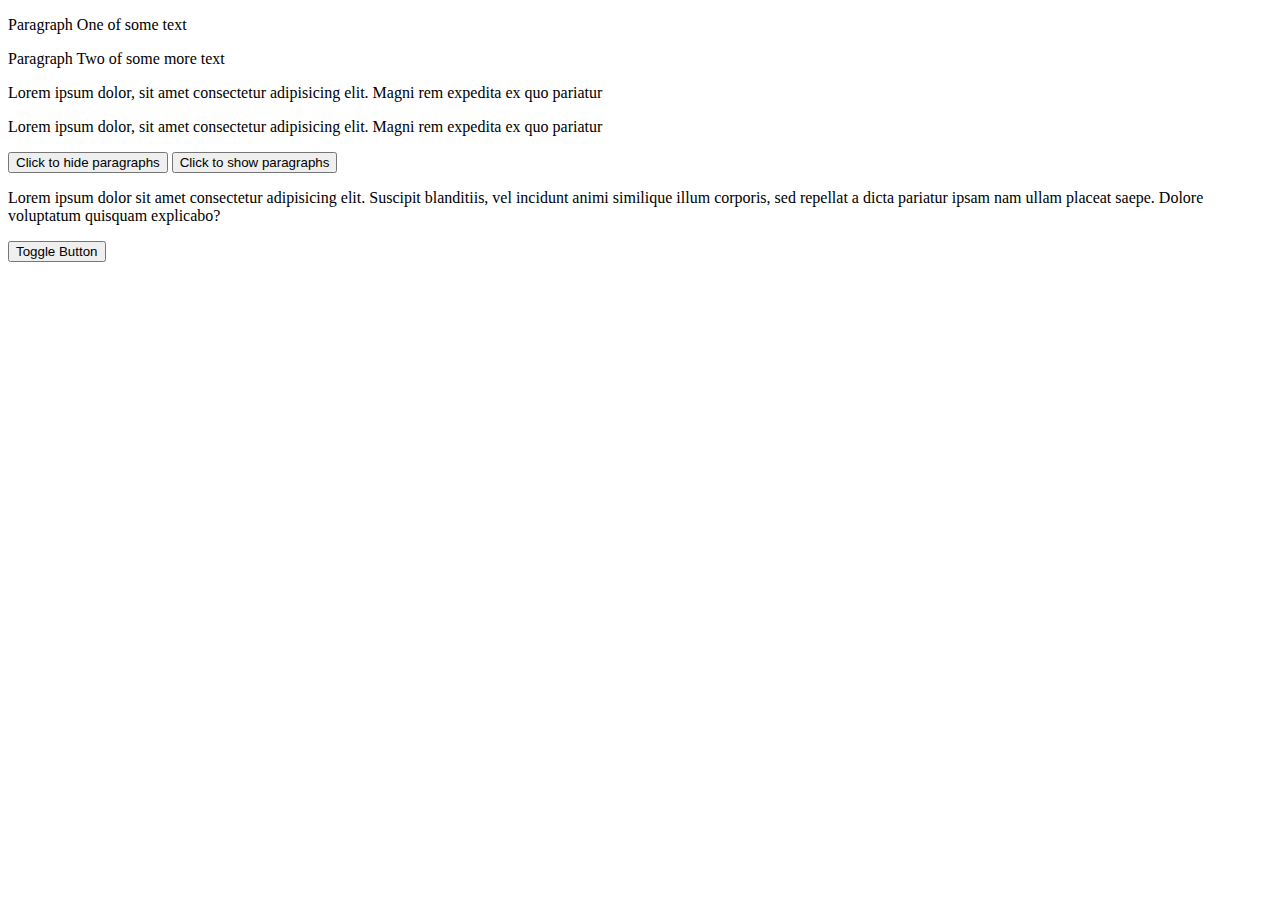
<file: jquery example/index.html>
<!DOCTYPE html>
<html lang="en">
<head>
    <meta charset="UTF-8">
    <meta http-equiv="X-UA-Compatible" content="IE=edge">
    <meta name="viewport" content="width=device-width, initial-scale=1.0">
    <script src="https://ajax.googleapis.com/ajax/libs/jquery/3.6.3/jquery.min.js"></script>
    <title>Jquery Example</title>
    <script>
        $(document).ready(function(){
            // $(selector).action()
            $(".bt1").click(function(){
                $(".second").hide();
            })
            $(".bt2").click(function(){
                $("p").show();
                $(".second").show();
            })
            $("#p1").mouseleave(function(){
                alert("Mouse has left p1!");
            })
            $("p").on({
                mouseenter: function(){
                    $(this).css("background-color", "lightgray");
                },
                mouseleave: function(){
                    $(this).css("background-color", "lightblue");
                },
                click: function(){
                    $(this).css("background-color", "yellow");
                }
            })

            $("#toggleBut").click(function(){
                $("#togglePara").toggle(1000);
            })
        })
        // Mouse Events     Keyboard Events     form Events     Document/Window Events
        //  click             Keypress            submit                load
        // dblclick           keydown             change               resize
        //  mouseenter        keyup               focus                scroll
        //  mouseleave                            blur                 unload
    </script>
</head>
<body>
    <p id="p1">Paragraph One of some text</p>
    <p class="second">Paragraph Two of some more text</p>
    <p>Lorem ipsum dolor, sit amet consectetur adipisicing elit. Magni rem expedita ex quo pariatur</p>
    <p>Lorem ipsum dolor, sit amet consectetur adipisicing elit. Magni rem expedita ex quo pariatur</p>
    <button class="bt1">Click to hide paragraphs</button>
    <button class="bt2">Click to show paragraphs</button>

    <p id="togglePara">Lorem ipsum dolor sit amet consectetur adipisicing elit. Suscipit blanditiis, vel incidunt animi similique illum corporis, sed repellat a dicta pariatur ipsam nam ullam placeat saepe. Dolore voluptatum quisquam explicabo?</p>
    <button id="toggleBut">Toggle Button</button>
</body>
</html>
</file>
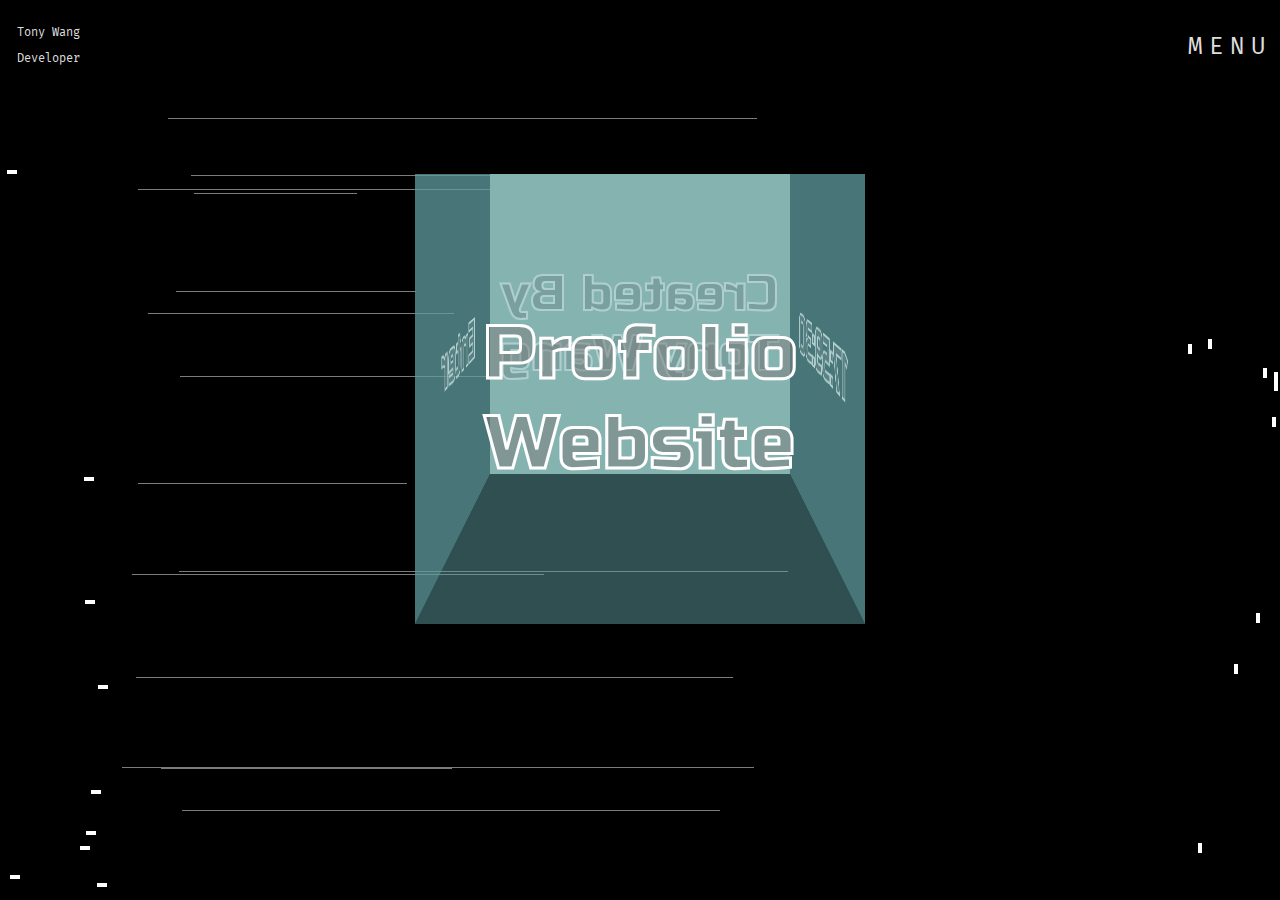
<file: Project1 - 副本/index.html>
<!DOCTYPE html>
<html lang="en">
<head>
    <meta charset="UTF-8">
    <meta http-equiv="X-UA-Compatible" content="IE=edge">
    <meta name="viewport" content="width=device-width, initial-scale=1.0">
    <link rel="stylesheet" type="text/css" href="./styles.css">
    <title>Index</title>
</head>
<body>
    <div class="mainclass">
        <div class="name">
            <div title="glitchname">
                <p>Tony Wang</p>
                <p>Developer</p> 
            </div>
        </div>
        <div class="blockmenu">
            <p>MENU</p>
            <div class="menu">
                <a href="index.html">Home</a>
                <a href="introduction.html">Intro</a>
                <a href="about.html">About</a>
                <a href="contact.html">Contact</a>
              </div>    
        </div>
    </div>
    <div class="canvas">
        <div class="cube">
            <div class="face">
                <div title="Title">
                    <div class="text">Profolio Website</div>
                </div>
            </div>
            <div class="face">
                <div title="Time">
                    <div class="text">
                        <div class="time"></div>
                    </div>
                </div>
            </div>
            <div class="face">
                <div class="text">Created By Tony Wang</div>
            </div>
            <div class="face">
                <div class="text"><a href="introduction.html">Enter</a></div>
            </div>
        </div>
    </div>
        <div class="flash-rectangle-left"></div>
        <div class="flash-rectangle-left"></div>
        <div class="flash-rectangle-left"></div>
        <div class="flash-rectangle-left"></div>
        <div class="flash-rectangle-left"></div>
        <div class="flash-rectangle-left"></div>
        <div class="flash-rectangle-left"></div>
        <div class="flash-rectangle-left"></div>
        <div class="flash-rectangle-left"></div>
        <div class="flash-rectangle-right"></div>
        <div class="flash-rectangle-right"></div>
        <div class="flash-rectangle-right"></div>
        <div class="flash-rectangle-right"></div>
        <div class="flash-rectangle-right"></div>
        <div class="flash-rectangle-right"></div>
        <div class="flash-rectangle-right"></div>
        <div class="flash-rectangle-right"></div>
        <div class="flash-rectangle-right"></div>
        <div class="flash-rectangle-horizontal"></div>
        <div class="flash-rectangle-horizontal"></div>
        <div class="flash-rectangle-horizontal"></div>
        <div class="flash-rectangle-horizontal"></div>
        <div class="flash-rectangle-horizontal"></div>
        <div class="flash-rectangle-horizontal"></div>
        <div class="flash-rectangle-horizontal"></div>
        <div class="flash-rectangle-horizontal"></div>
        <div class="flash-rectangle-horizontal"></div>
        <div class="flash-rectangle-horizontal"></div>
        <div class="flash-rectangle-horizontal"></div>
        <div class="flash-rectangle-horizontal"></div>
        <div class="flash-rectangle-horizontal"></div>
        <div class="flash-rectangle-horizontal"></div>
        <div class="flash-rectangle-horizontal"></div>
    
        <script src="./script.js"></script>
        
</body>
</html>
</file>
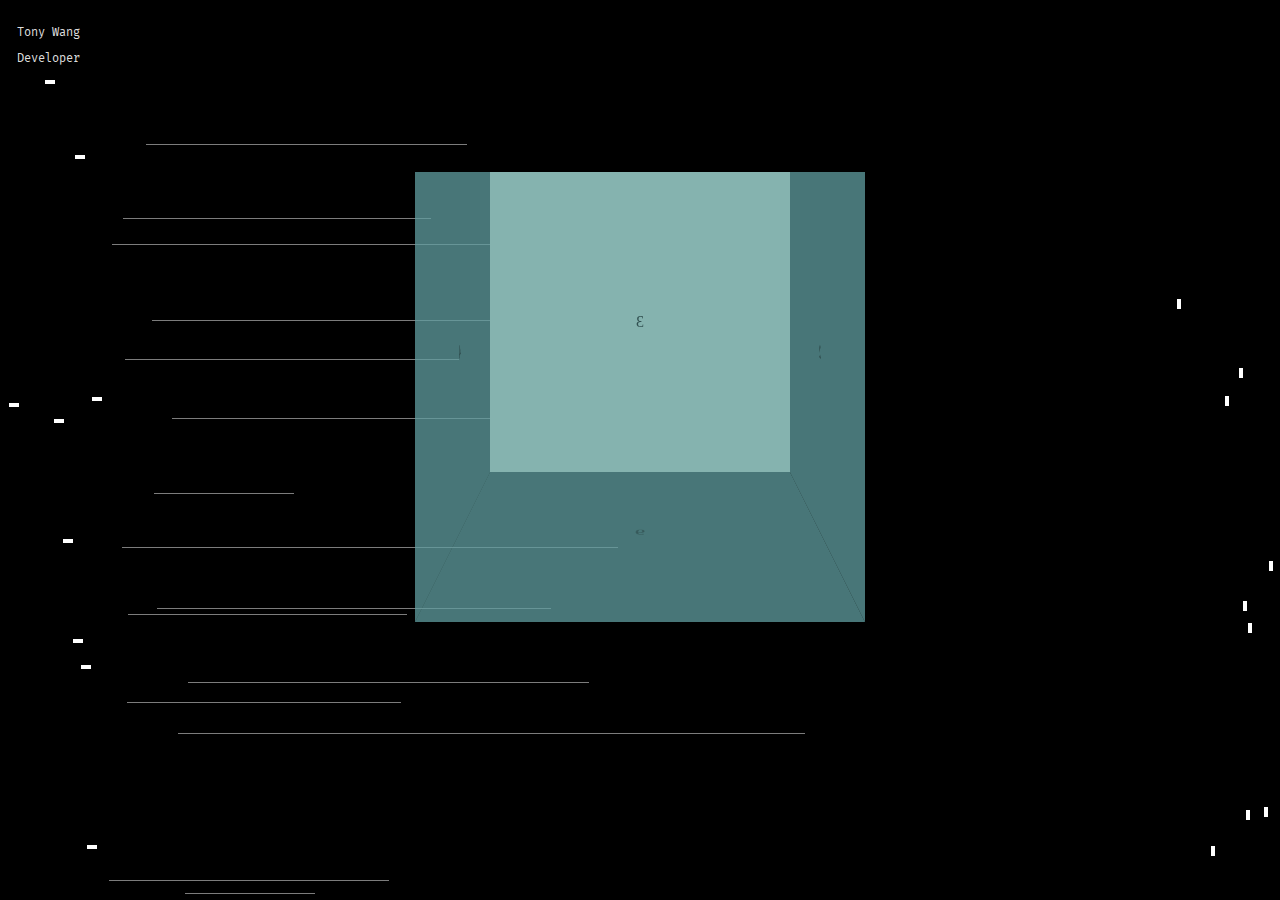
<file: Project1/index.html>
<!DOCTYPE html>
<html lang="en">
<head>
    <meta charset="UTF-8">
    <meta http-equiv="X-UA-Compatible" content="IE=edge">
    <meta name="viewport" content="width=device-width, initial-scale=1.0">
    <link rel="stylesheet" type="text/css" href="./styles.css">
    <title>Document</title>
</head>
<body>
    <div class="mainclass">
        <div title="glitchname">
            <div class="name">
                <p>Tony Wang</p>
                <p>Developer</p>
            </div>
        </div>
        <div class="blockmenu">
            <p class="menu">MENU</p>    
        </div>
    </div>
    <div class="canvas">
        <div class="cube">
            <div class="face">
            </div>
            <div class="face">2</div>
            <div class="face">3</div>
            <div class="face">4</div>
            <div class="face">5</div>
            <div class="face">6</div>
        </div>
    </div>
        <div class="flash-rectangle-left"></div>
        <div class="flash-rectangle-left"></div>
        <div class="flash-rectangle-left"></div>
        <div class="flash-rectangle-left"></div>
        <div class="flash-rectangle-left"></div>
        <div class="flash-rectangle-left"></div>
        <div class="flash-rectangle-left"></div>
        <div class="flash-rectangle-left"></div>
        <div class="flash-rectangle-left"></div>
        <div class="flash-rectangle-right"></div>
        <div class="flash-rectangle-right"></div>
        <div class="flash-rectangle-right"></div>
        <div class="flash-rectangle-right"></div>
        <div class="flash-rectangle-right"></div>
        <div class="flash-rectangle-right"></div>
        <div class="flash-rectangle-right"></div>
        <div class="flash-rectangle-right"></div>
        <div class="flash-rectangle-right"></div>
        <div class="flash-rectangle-horizontal"></div>
        <div class="flash-rectangle-horizontal"></div>
        <div class="flash-rectangle-horizontal"></div>
        <div class="flash-rectangle-horizontal"></div>
        <div class="flash-rectangle-horizontal"></div>
        <div class="flash-rectangle-horizontal"></div>
        <div class="flash-rectangle-horizontal"></div>
        <div class="flash-rectangle-horizontal"></div>
        <div class="flash-rectangle-horizontal"></div>
        <div class="flash-rectangle-horizontal"></div>
        <div class="flash-rectangle-horizontal"></div>
        <div class="flash-rectangle-horizontal"></div>
        <div class="flash-rectangle-horizontal"></div>
        <div class="flash-rectangle-horizontal"></div>
        <div class="flash-rectangle-horizontal"></div>
    
        <script src="./script.js"></script>
        
</body>
</html>
</file>
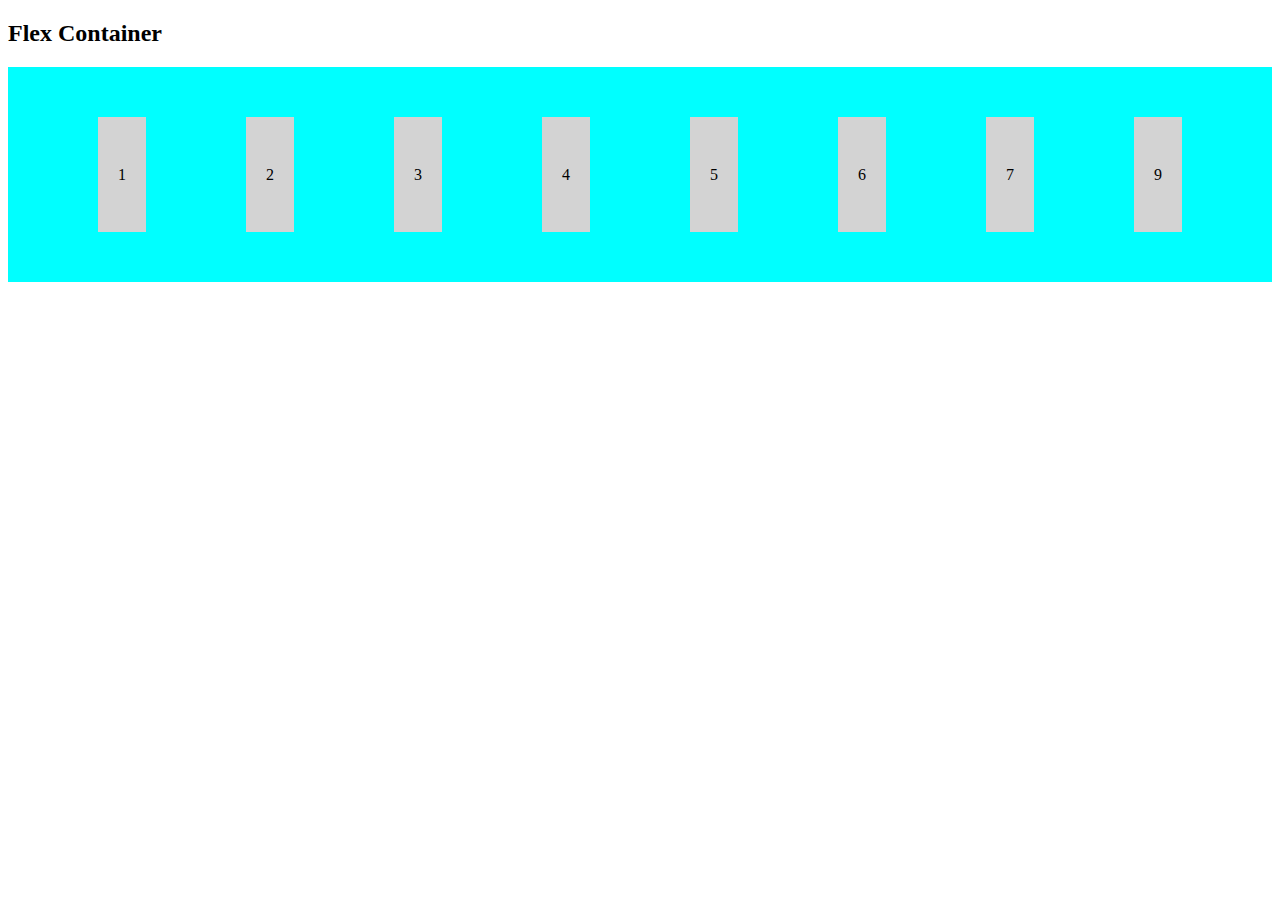
<file: flex.html>
<!DOCTYPE html>
<html lang="en">
<head>
    <meta charset="UTF-8">
    <meta http-equiv="X-UA-Compatible" content="IE=edge">
    <meta name="viewport" content="width=device-width, initial-scale=1.0">
    <link rel="stylesheet" type="text/css" href="./css/flex.css"/>
    <title>Flex Box Example</title>
</head>
<body>
    <h2>Flex Container</h2>

    <div class="flex-container">
        <div>1</div>
        <div>2</div>
        <div>3</div>
        <div>4</div>
        <div>5</div>
        <div>6</div>
        <div>7</div>
        <div>9</div>
    </div>
</body>
</html>
</file>
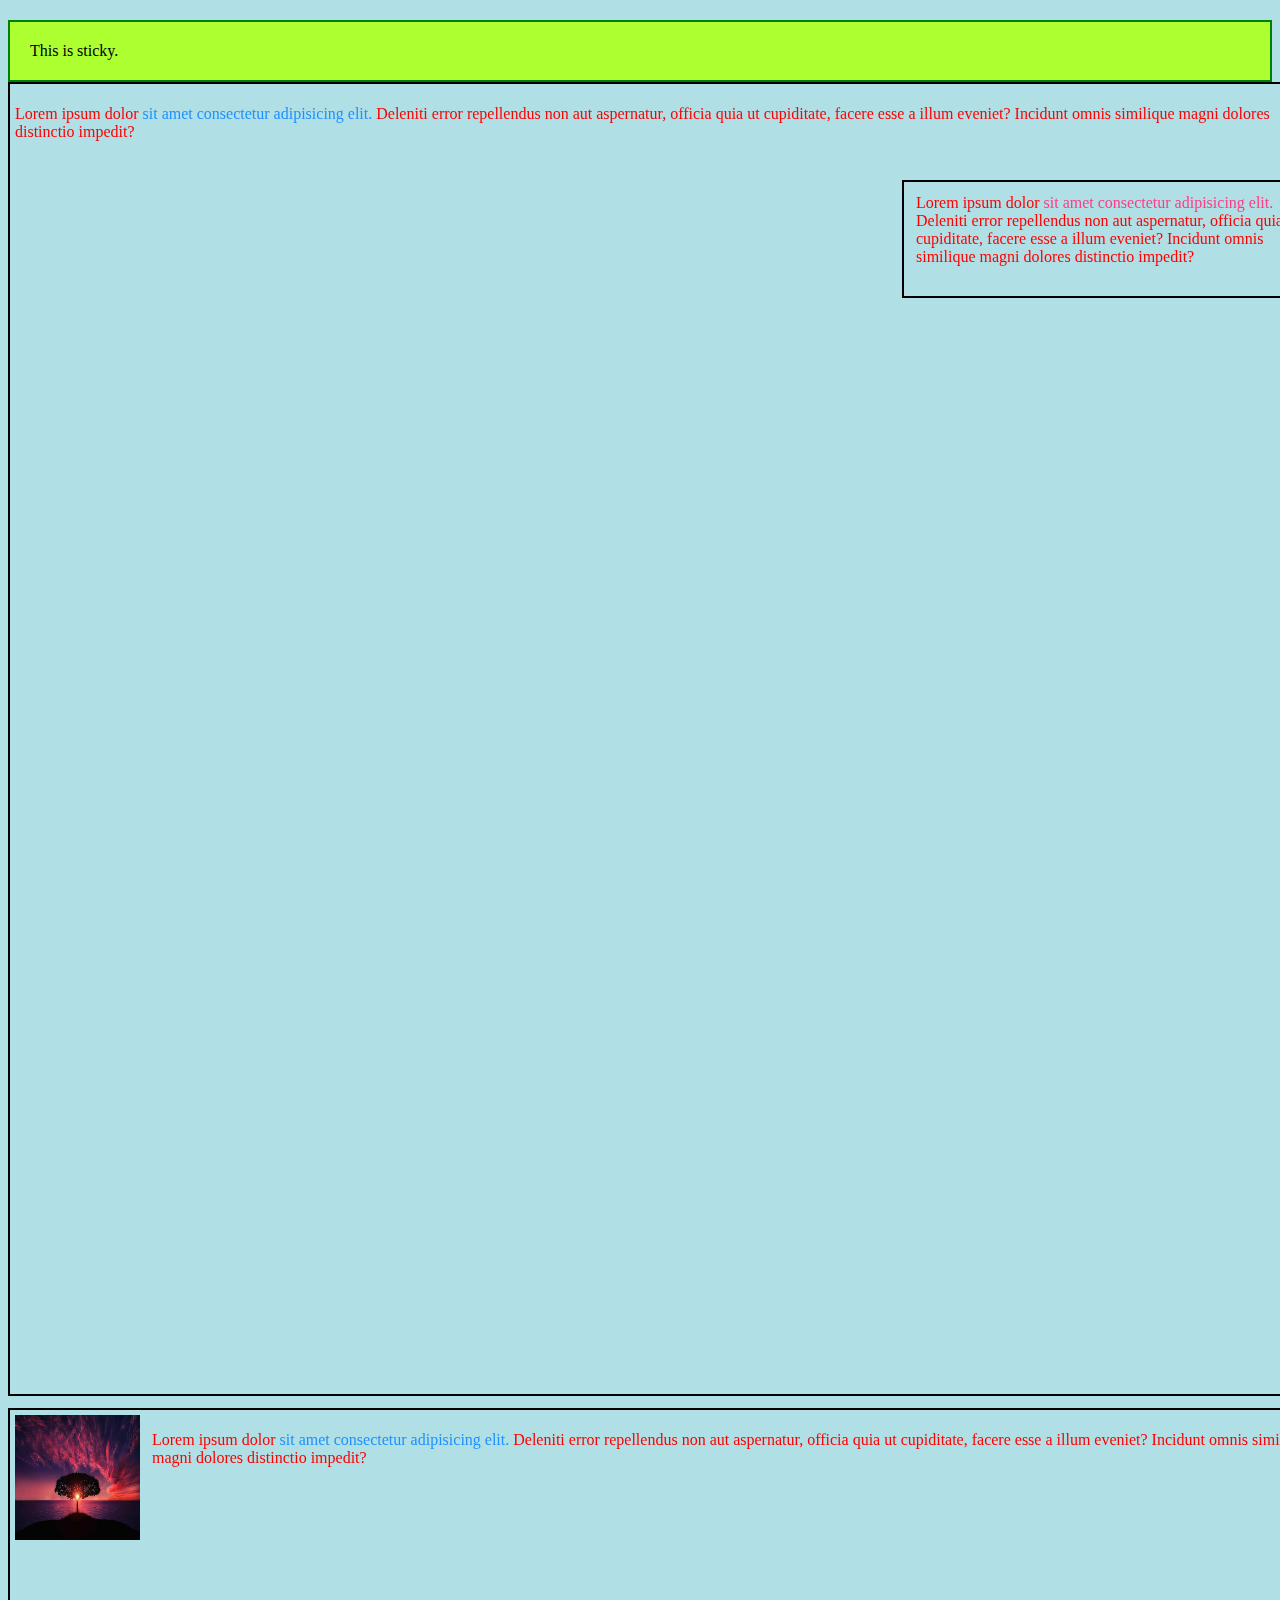
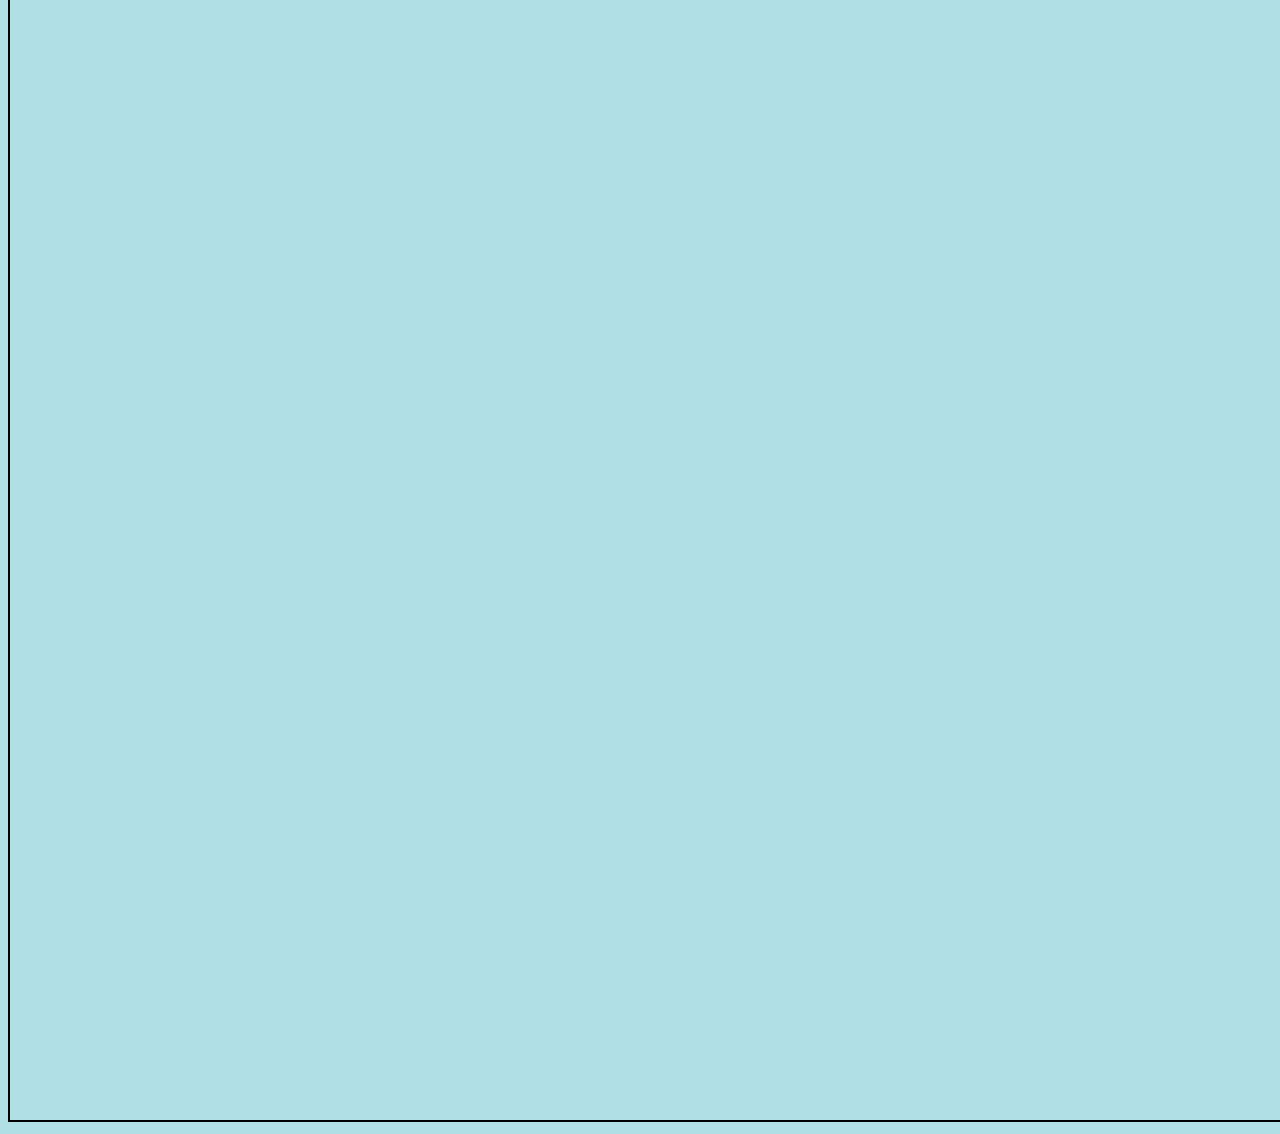
<file: week3 exercise.html>
<!DOCTYPE html>
<html lang="en">
<head>
    <meta charset="UTF-8">
    <meta http-equiv="X-UA-Compatible" content="IE=edge">
    <meta name="viewport" content="width=device-width, initial-scale=1.0">
    <link rel="stylesheet" type="text/css" href="./css/styles.css"/>
    <title>Document</title>
</head>
<body>
    <div class="sticky">This is sticky.</div>

    <div class="relative">
        <p>Lorem ipsum dolor <span style="color: dodgerblue;">sit amet consectetur adipisicing elit.</span> Deleniti error repellendus non aut aspernatur, officia quia ut cupiditate, facere esse a illum eveniet? Incidunt omnis similique magni dolores distinctio impedit?</p>
        <p class="absolute">Lorem ipsum dolor <span style="color: rgb(255, 59, 134);">sit amet consectetur adipisicing elit.</span> Deleniti error repellendus non aut aspernatur, officia quia ut cupiditate, facere esse a illum eveniet? Incidunt omnis similique magni dolores distinctio impedit?</p>
    </div>
    
    <div class="relative">
        <img src="./img/tree-736885__480.jpg" style="float: left; width:125px; height:125px; margin-right: 12px;"/>
        <p>Lorem ipsum dolor <span style="color: dodgerblue;">sit amet consectetur adipisicing elit.</span> Deleniti error repellendus non aut aspernatur, officia quia ut cupiditate, facere esse a illum eveniet? Incidunt omnis similique magni dolores distinctio impedit?</p>
    </div>
</body>
</html>
</file>
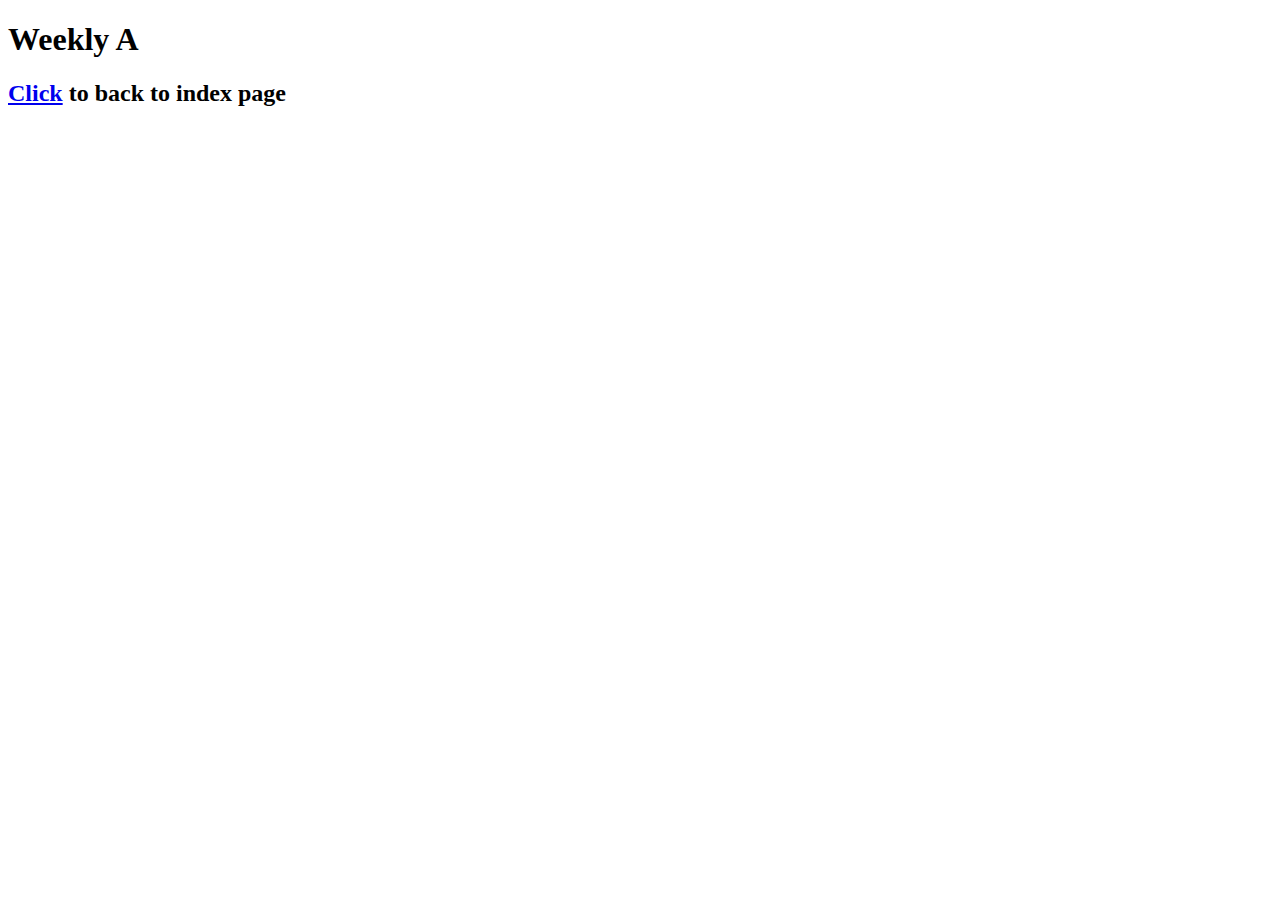
<file: weeklyA.html>
<!DOCTYPE html>
<html lang="en">
<head>
    <meta charset="UTF-8">
    <meta http-equiv="X-UA-Compatible" content="IE=edge">
    <meta name="viewport" content="width=device-width, initial-scale=1.0">
    <title>WeeklyA</title>
</head>
<body>
    <h1>Weekly A</h1>
    <h2><a href="index.html">Click</a> to back to index page</h2>
</body>
</html>
</file>
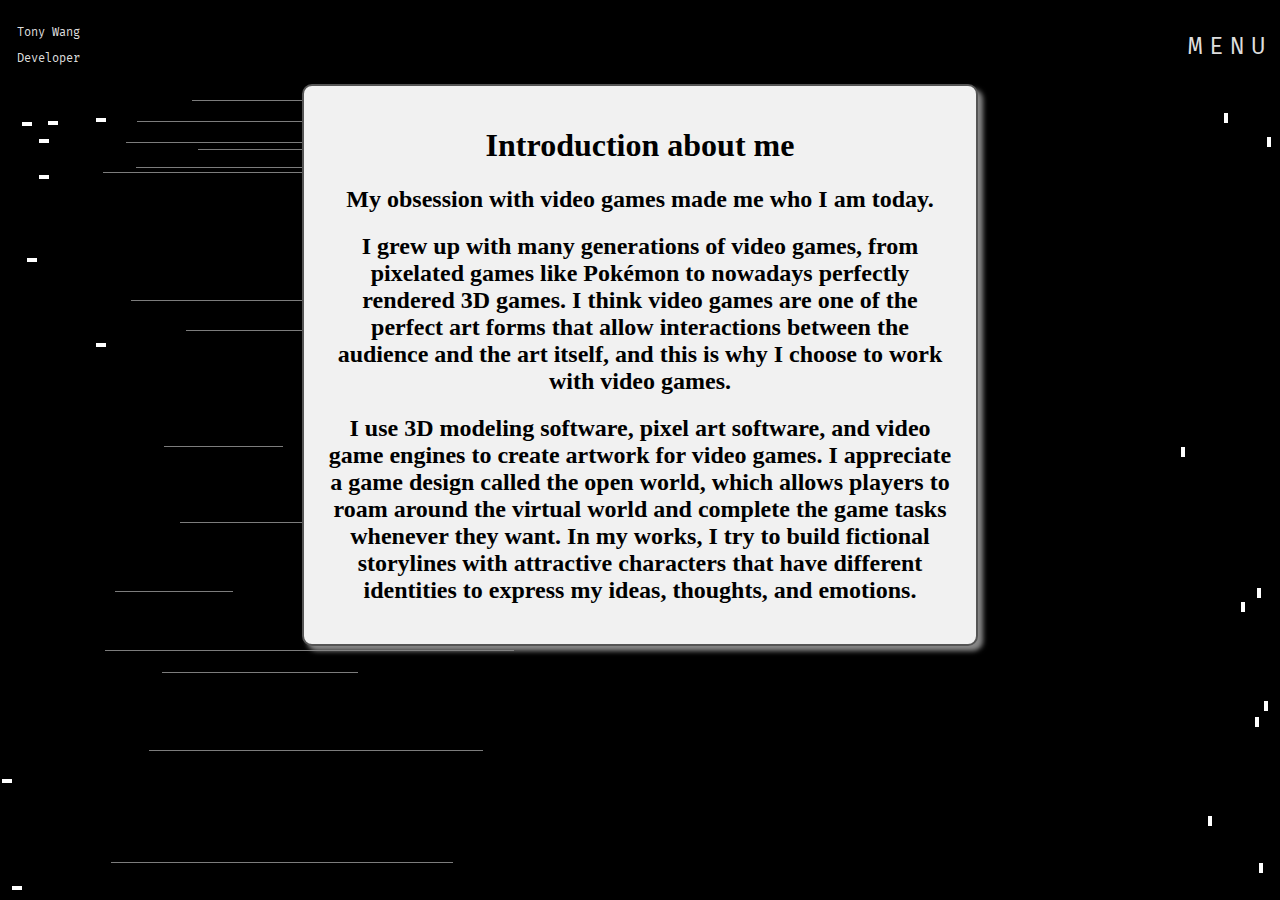
<file: Project1 - 副本/about.html>
<!DOCTYPE html>
<html lang="en">
<head>
    <meta charset="UTF-8">
    <meta http-equiv="X-UA-Compatible" content="IE=edge">
    <meta name="viewport" content="width=device-width, initial-scale=1.0">
    <link rel="stylesheet" type="text/css" href="./styles.css">
    <title>About</title>
</head>
<body>
    <div class="mainclass">
        <div class="name">
            <div title="glitchname">
                <p>Tony Wang</p>
                <p>Developer</p> 
            </div>
        </div>
        <div class="blockmenu">
            <p>MENU</p>
            <div class="menu">
                <a href="index.html">Home</a>
                <a href="introduction.html">Intro</a>
                <a href="about.html">About</a>
                <a href="contact.html">Contact</a>
              </div>    
        </div>
    </div>


        <div class="flash-rectangle-left"></div>
        <div class="flash-rectangle-left"></div>
        <div class="flash-rectangle-left"></div>
        <div class="flash-rectangle-left"></div>
        <div class="flash-rectangle-left"></div>
        <div class="flash-rectangle-left"></div>
        <div class="flash-rectangle-left"></div>
        <div class="flash-rectangle-left"></div>
        <div class="flash-rectangle-left"></div>
        <div class="flash-rectangle-right"></div>
        <div class="flash-rectangle-right"></div>
        <div class="flash-rectangle-right"></div>
        <div class="flash-rectangle-right"></div>
        <div class="flash-rectangle-right"></div>
        <div class="flash-rectangle-right"></div>
        <div class="flash-rectangle-right"></div>
        <div class="flash-rectangle-right"></div>
        <div class="flash-rectangle-right"></div>
        <div class="flash-rectangle-horizontal"></div>
        <div class="flash-rectangle-horizontal"></div>
        <div class="flash-rectangle-horizontal"></div>
        <div class="flash-rectangle-horizontal"></div>
        <div class="flash-rectangle-horizontal"></div>
        <div class="flash-rectangle-horizontal"></div>
        <div class="flash-rectangle-horizontal"></div>
        <div class="flash-rectangle-horizontal"></div>
        <div class="flash-rectangle-horizontal"></div>
        <div class="flash-rectangle-horizontal"></div>
        <div class="flash-rectangle-horizontal"></div>
        <div class="flash-rectangle-horizontal"></div>
        <div class="flash-rectangle-horizontal"></div>
        <div class="flash-rectangle-horizontal"></div>
        <div class="flash-rectangle-horizontal"></div>
    
        <script src="./script.js"></script>
        
        <div class="box">
            <h1>Introduction about me</h1>
            <h2>My obsession with video games made me who I am today.</h2>
            <h2>I grew up with many generations of video games, from pixelated games like Pokémon to nowadays perfectly rendered 3D games. I think video games are one of the perfect art forms that allow interactions between the audience and the art itself, and this is why I choose to work with video games. </h2>
            <h2>I use 3D modeling software, pixel art software, and video game engines to create artwork for video games. I appreciate a game design called the open world, which allows players to roam around the virtual world and complete the game tasks whenever they want. In my works, I try to build fictional storylines with attractive characters that have different identities to express my ideas, thoughts, and emotions. </h2>
        </div>
</body>
</html>
</file>
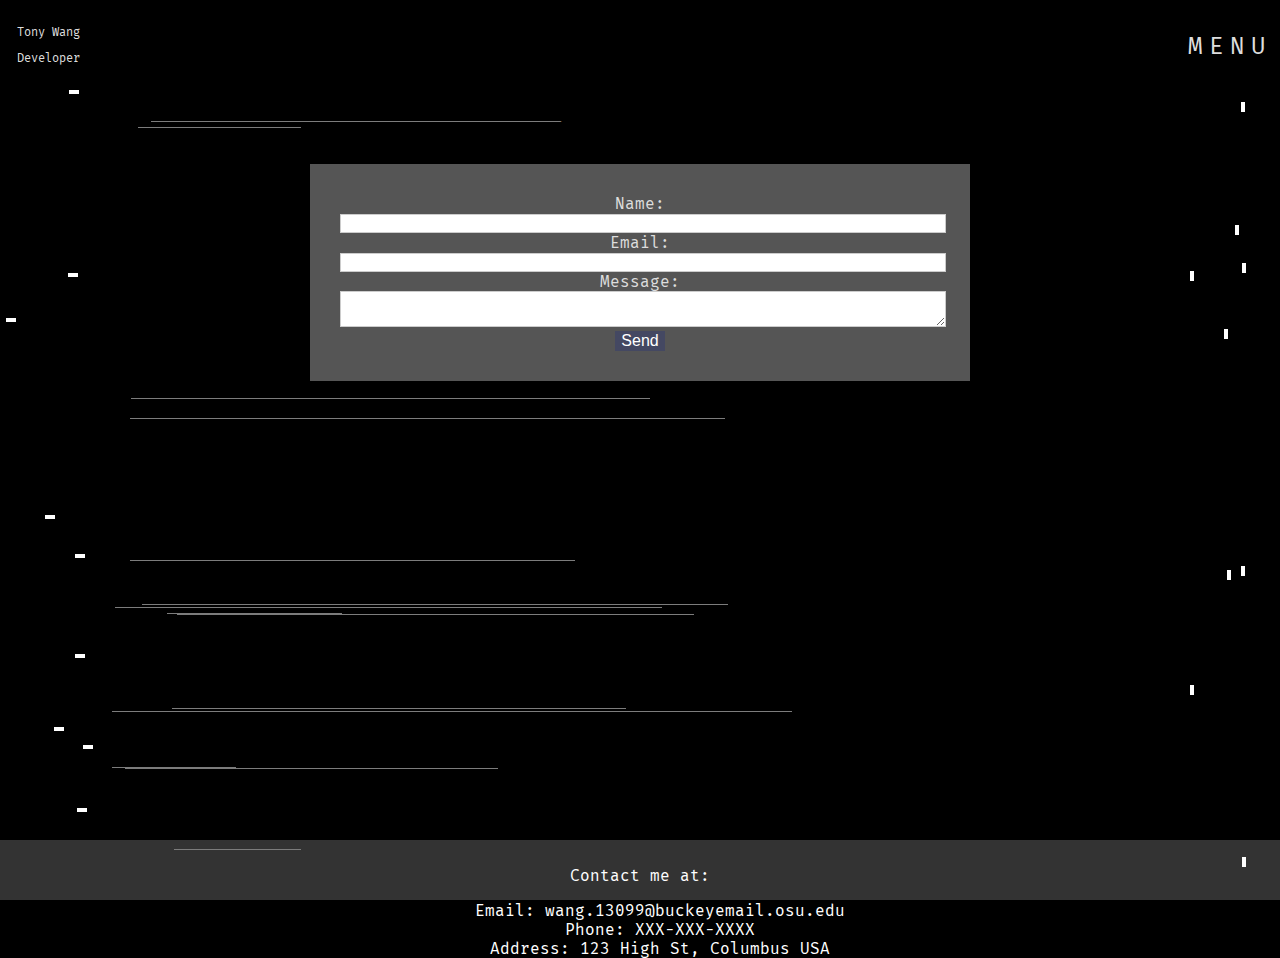
<file: Project1 - 副本/contact.html>
<!DOCTYPE html>
<html lang="en">
<head>
    <meta charset="UTF-8">
    <meta http-equiv="X-UA-Compatible" content="IE=edge">
    <meta name="viewport" content="width=device-width, initial-scale=1.0">
    <link rel="stylesheet" type="text/css" href="./styles.css">
    <title>About</title>
</head>
<body>
    <div class="mainclass">
        <div class="name">
            <div title="glitchname">
                <p>Tony Wang</p>
                <p>Developer</p> 
            </div>
        </div>
        <div class="blockmenu">
            <p>MENU</p>
            <div class="menu">
                <a href="index.html">Home</a>
                <a href="introduction.html">Intro</a>
                <a href="about.html">About</a>
                <a href="contact.html">Contact</a>
              </div>    
        </div>
    </div>
        <div class="flash-rectangle-left"></div>
        <div class="flash-rectangle-left"></div>
        <div class="flash-rectangle-left"></div>
        <div class="flash-rectangle-left"></div>
        <div class="flash-rectangle-left"></div>
        <div class="flash-rectangle-left"></div>
        <div class="flash-rectangle-left"></div>
        <div class="flash-rectangle-left"></div>
        <div class="flash-rectangle-left"></div>
        <div class="flash-rectangle-right"></div>
        <div class="flash-rectangle-right"></div>
        <div class="flash-rectangle-right"></div>
        <div class="flash-rectangle-right"></div>
        <div class="flash-rectangle-right"></div>
        <div class="flash-rectangle-right"></div>
        <div class="flash-rectangle-right"></div>
        <div class="flash-rectangle-right"></div>
        <div class="flash-rectangle-right"></div>
        <div class="flash-rectangle-horizontal"></div>
        <div class="flash-rectangle-horizontal"></div>
        <div class="flash-rectangle-horizontal"></div>
        <div class="flash-rectangle-horizontal"></div>
        <div class="flash-rectangle-horizontal"></div>
        <div class="flash-rectangle-horizontal"></div>
        <div class="flash-rectangle-horizontal"></div>
        <div class="flash-rectangle-horizontal"></div>
        <div class="flash-rectangle-horizontal"></div>
        <div class="flash-rectangle-horizontal"></div>
        <div class="flash-rectangle-horizontal"></div>
        <div class="flash-rectangle-horizontal"></div>
        <div class="flash-rectangle-horizontal"></div>
        <div class="flash-rectangle-horizontal"></div>
        <div class="flash-rectangle-horizontal"></div>
    
        <script src="./script.js"></script>

        <h1>Contact Me</h1>
        <form>
            <label for="name">Name:</label>
            <input type="text" id="name" name="name" required>
            <br>
            <label for="email">Email:</label>
            <input type="email" id="email" name="email" required>
            <br>
            <label for="message">Message:</label>
            <textarea id="message" name="message" required></textarea>
            <br>
            <input type="submit" value="Send">
        </form>

        <footer>
            <p>Contact me at:</p>
            <ul>
              <li>Email: wang.13099@buckeyemail.osu.edu</li>
              <li>Phone: XXX-XXX-XXXX</li>
              <li>Address: 123 High St, Columbus USA</li>
            </ul>
        </footer>
        
</body>
</html>
</file>
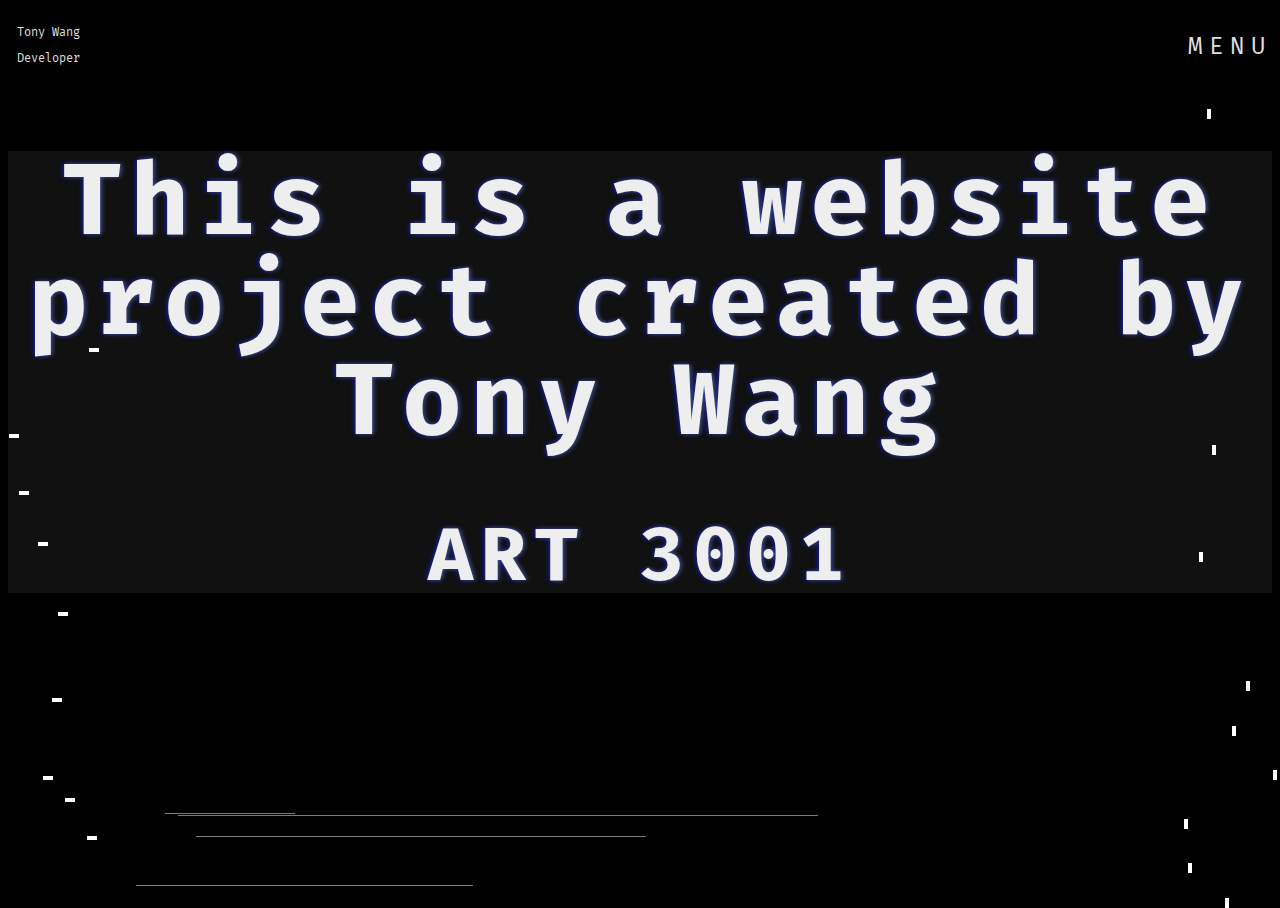
<file: Project1 - 副本/introduction.html>
<!DOCTYPE html>
<html lang="en">
<head>
    <meta charset="UTF-8">
    <meta http-equiv="X-UA-Compatible" content="IE=edge">
    <meta name="viewport" content="width=device-width, initial-scale=1.0">
    <link rel="stylesheet" type="text/css" href="./styles.css">
    <title>Introduction</title>
</head>
<body>
    <div class="mainclass">
        <div class="name">
            <div title="glitchname">
                <p>Tony Wang</p>
                <p>Developer</p> 
            </div>
        </div>
        <div class="blockmenu">
            <p>MENU</p>
            <div class="menu">
                <a href="index.html">Home</a>
                <a href="introduction.html">Intro</a>
                <a href="about.html">About</a>
                <a href="contact.html">Contact</a>
              </div>    
        </div>
    </div>


        <div class="flash-rectangle-left"></div>
        <div class="flash-rectangle-left"></div>
        <div class="flash-rectangle-left"></div>
        <div class="flash-rectangle-left"></div>
        <div class="flash-rectangle-left"></div>
        <div class="flash-rectangle-left"></div>
        <div class="flash-rectangle-left"></div>
        <div class="flash-rectangle-left"></div>
        <div class="flash-rectangle-left"></div>
        <div class="flash-rectangle-right"></div>
        <div class="flash-rectangle-right"></div>
        <div class="flash-rectangle-right"></div>
        <div class="flash-rectangle-right"></div>
        <div class="flash-rectangle-right"></div>
        <div class="flash-rectangle-right"></div>
        <div class="flash-rectangle-right"></div>
        <div class="flash-rectangle-right"></div>
        <div class="flash-rectangle-right"></div>
        <div class="flash-rectangle-horizontal"></div>
        <div class="flash-rectangle-horizontal"></div>
        <div class="flash-rectangle-horizontal"></div>
        <div class="flash-rectangle-horizontal"></div>
        <div class="flash-rectangle-horizontal"></div>
        <div class="flash-rectangle-horizontal"></div>
        <div class="flash-rectangle-horizontal"></div>
        <div class="flash-rectangle-horizontal"></div>
        <div class="flash-rectangle-horizontal"></div>
        <div class="flash-rectangle-horizontal"></div>
        <div class="flash-rectangle-horizontal"></div>
        <div class="flash-rectangle-horizontal"></div>
        <div class="flash-rectangle-horizontal"></div>
        <div class="flash-rectangle-horizontal"></div>
        <div class="flash-rectangle-horizontal"></div>
    
        <script src="./script.js"></script>
        <div class="glitch">
            <h1>This is a website project created by Tony Wang</h1>
            <h2>ART 3001</h2>
        </div>

        
</body>
</html>
</file>
<file: Project1 - 副本/styles.css>
@import url('https://fonts.googleapis.com/css?family=Fira+Mono:400');
@import url('https://fonts.googleapis.com/css2?family=Russo+One&display=swap');


.mainclass{
    z-index: 991;
    display: flex;
    justify-content: space-between;
    width: 100%;
    background: rgba(0,0,0,.35);
}

.name{
    position: relative;
    user-select: none;
    pointer-events: all;
    min-width: 80px;
    padding: 1px 5px;
    margin: 4px;
    color: #ddd; 
    font-size: 12px;
    font-family: 'Fira Mono', monospace;
    animation: glitch 1s linear infinite;
}

.blockmenu{
    position: relative;
    display: inline-block;
    font-size: 24px;
    letter-spacing: 7px;
    cursor: pointer;
    text-align: right;
    min-width: 150px;
    background: rgba(0,0,0,.35);
    color:#ddd;
    font-family: 'Fira Mono', monospace;
}

.blockmenu:hover{
  background-color: #888888;
}

.blockmenu:hover .menu {
  display: block;
}





.menu {
  right: 0;
  width: 150px;
  display: none;
  position: absolute;
  background-color: #f9f9f9;
  box-shadow: 0px 8px 16px 0px rgba(0,0,0,0.2);
  z-index: 1;
}

.menu a {
  color: black;
  text-decoration: none;
  text-align: right;
  display: block;

}



body{ 
  background: black;
}

.cube .face a{
  height: 100px;
  width: 200px;
  text-decoration: none;
  display: flex;
  align-items: center;
  justify-content: center;
  text-align: center;
  font-size: 50px;
  color: rgb(124, 124, 124, 0.5);
  -webkit-text-stroke: 2px white;
  font-family: 'Russo One', sans-serif;;
}



@keyframes glitch{
  2%,64%{
    transform: translate(2px,0) skew(0deg);
  }
  4%,60%{
    transform: translate(-2px,0) skew(0deg);
  }
  62%{
    transform: translate(0,0) skew(5deg); 
  }
}

.name:before,
.name:after{
  content: attr(title);
  position: absolute;
  left: 0;
}

.name:before{
  animation: glitchTop 1s linear infinite;
  clip-path: polygon(0 0, 100% 0, 100% 33%, 0 33%);
  -webkit-clip-path: polygon(0 0, 100% 0, 100% 33%, 0 33%);
}

@keyframes glitchTop{
  2%,64%{
    transform: translate(2px,-2px);
  }
  4%,60%{
    transform: translate(-2px,2px);
  }
  62%{
    transform: translate(13px,-1px) skew(-13deg); 
  }
}

.name:after{
  animation: glitchBotom 1.5s linear infinite;
  clip-path: polygon(0 67%, 100% 67%, 100% 100%, 0 100%);
  -webkit-clip-path: polygon(0 67%, 100% 67%, 100% 100%, 0 100%);
}

@keyframes glitchBotom{
  2%,64%{
    transform: translate(-2px,0);
  }
  4%,60%{
    transform: translate(-2px,0);
  }
  62%{
    transform: translate(-22px,5px) skew(21deg); 
  }
}

.flash-rectangle-left {
  position: absolute;
  top: 100px;
  left: 100px;
  width: 10px;
  height: 4px;
  background-color: rgb(255, 255, 255);
  animation: flash 1s infinite;
}

.flash-rectangle-right {
  position: absolute;
  top: 100px;
  right: 100px;
  width: 4px;
  height: 10px;
  background-color: rgb(255, 255, 255);
  animation: flash 1s infinite;
}

.flash-rectangle-horizontal{
  position: absolute;
  top: 100px;
  left: 100px;
  right: 100px;
  width: 400px;
  height: 1px;
  background-color: rgb(124, 124, 124);
  animation: flash 1s infinite;
  z-index: -1;
}

@keyframes flash {
  0% {
    opacity: 0.8;
  }
  50% {
    opacity: 0.2;
  }
  100% {
    opacity: 0.6;
  }
}



.canvas {
  position: relative;
  top: 90px;
  left: 0;
  width: 100%;
  height: 100%;
  display: flex;
  justify-content: center;
  align-content: center;
  background-image: radial-gradient(ellipse, rgb(64, 22, 143) 0%, rgb(32, 14, 96) 40%, rgb(10, 0, 34) 100%);
  perspective: 900px;
}

.cube{
  position: absolute;
  width: 300px;
  height: 300px;
  transform-origin: 50% 50% 150px;
  transform-style: preserve-3d;
  transition: all 0.5s ease-out;
  background-color: beige;
  z-index: 2;
}

.cube .face {
  position: absolute;
  top: 0;
  left: 0;
  width: 100%;
  height: 100%;
  display: flex;
  justify-content: center;
  align-items: center;
}

.cube .face:nth-child(1) {
  transform: translateZ(300px);
  background-color: rgb(95, 158, 160, 0.5);
}

.cube .face:nth-child(2) {
  transform-origin: center right;
  transform: rotateY(90deg);
  background-color: rgb(95, 158, 160, 0.5);
}

.cube .face:nth-child(3) {
  transform-origin: center center;
  transform: rotateY(180deg);
  background-color: rgb(95, 158, 160, 0.5);
}

.cube .face:nth-child(4) {
  transform-origin: center left;
  transform: rotateY(-90deg);
  background-color: rgb(95, 158, 160, 0.5);
}

.cube .face:nth-child(5) {
  transform-origin: top center;
  transform: rotateX(90deg);
  background-color: rgb(95, 158, 160, 0.5);
}

.cube .face:nth-child(6) {
  transform-origin: bottom center;
  transform: rotateX(-90deg);
  background-color: rgb(95, 158, 160, 0.5);
}

.cube .face .text{
  display: flex;
  align-items: center;
  justify-content: center;
  text-align: center;
  font-size: 50px;
  color: rgb(124, 124, 124, 0.5);
  -webkit-text-stroke: 2px white;
  font-family: 'Russo One', sans-serif;;
}

.cube .face .text:hover{
  animation: glitch 1s linear infinite;
}

.cube .face .text:before,
.cube .face .text:after{
  position: absolute;
  left: 0;
}

.cube .face .text:before{
  animation: glitchTop 1s linear infinite;
  clip-path: polygon(0 0, 100% 0, 100% 33%, 0 33%);
  -webkit-clip-path: polygon(0 0, 100% 0, 100% 33%, 0 33%);
}

@keyframes glitchTop{
  2%,64%{
    transform: translate(10px,-10px);
  }
  4%,60%{
    transform: translate(-10px,10px);
  }
  62%{
    transform: translate(26px,-5px) skew(-26deg); 
  }
}

.cube .face .text:after{
  animation: glitchBotom 1.5s linear infinite;
  clip-path: polygon(0 67%, 100% 67%, 100% 100%, 0 100%);
  -webkit-clip-path: polygon(0 67%, 100% 67%, 100% 100%, 0 100%);
}

@keyframes glitchBotom{
  2%,64%{
    transform: translate(-10px,0);
  }
  4%,60%{
    transform: translate(-10px,0);
  }
  62%{
    transform: translate(-44px,10px) skew(42deg); 
  }
}

.box {
  margin: 0 auto;
  width: 50%;
  background-color: #f1f1f1;
  border: 2px solid #555;
  padding: 20px;
  border-radius: 10px;
  box-shadow: 5px 5px 5px #888;
  z-index: 2;
}

h1 {
  text-align: center;
}

h2{
  text-align: center;
}


form {
  margin: 0 auto;
  max-width: 600px;
  background-color: #555555;
  padding: 30px;
  text-align: center;
  color: #ddd;
  font-family: 'Fira Mono', monospace;
}

input[type=text], input[type=email], textarea {
  width: 100%;
  text-align: center;
  border: 1px solid #ccc;
  resize: vertical;
}

input[type=submit] {
  background-color: #2f397175;
  color: white;
  border: none;
  cursor: pointer;
  font-size: 16px;
  text-align: center;
}

input[type=submit]:hover {
  background-color: #193179;
}

@media screen and (max-width: 600px) {
  form {
    width: 100%;
    max-width: none;
  }
}

footer {
  position: absolute;
  bottom: 0;
  left: 0;
  width: 100%;
  height: 50px; 
  background-color: #333;
  color: #fff;
  text-align: center;
  padding-top: 10px;
  font-family: 'Fira Mono', monospace;
  z-index: -2;
}

li{
  list-style: none;
}


.glitch{ 
  background: #111;
  font-family: 'Fira Mono', monospace;
  color: #eee;
  font-size: 50px;
  line-height: 1;
  text-shadow: 2px 0 4px #3d4a86, -2px 0 4px #131886;
  letter-spacing: 8px;
  animation-duration: 0.1s;
  animation-name: textflicker;
  animation-iteration-count: infinite;
  animation-direction: alternate;
}


@keyframes textflicker {
  from {
    text-shadow: 5px 0 0 #3d4a86, -10px 0 0 #131886;
  }
  to {
    text-shadow: 5px 1px 4px #3d4a86, -2px -1px 4px #131886;
  }
}
</file>
<file: Project1/styles.css>
@import url('https://fonts.googleapis.com/css?family=Fira+Mono:400');
@import url('https://fonts.googleapis.com/css2?family=Russo+One&display=swap');


.mainclass{
    z-index: 991;
    display: flex;
    justify-content: space-between;
    width: 100%;
    background: rgba(0,0,0,.35);
}

.name{
    position: relative;
    user-select: none;
    pointer-events: all;
    min-width: 80px;
    padding: 1px 5px;
    margin: 4px;
    color: #ddd; 
    font-size: 12px;
    font-family: 'Fira Mono', monospace;
    animation: glitch 1s linear infinite;
}

.blockmenu{
    position: relative;
    display: inline-block;
    font-size: 24px;
    letter-spacing: 7px;
    cursor: pointer;
    text-align: right;
    min-width: 150px;
    background: rgba(0,0,0,.35);
    color:#ddd;
    font-family: 'Fira Mono', monospace;
}

.blockmenu:hover{
  background-color: #888888;
}

.blockmenu:hover .menu {
  display: block;
}





.menu {
  right: 0;
  width: 150px;
  display: none;
  position: absolute;
  background-color: #f9f9f9;
  box-shadow: 0px 8px 16px 0px rgba(0,0,0,0.2);
  z-index: 1;
}

.menu a {
  color: black;
  text-decoration: none;
  text-align: right;
  display: block;

}



body{ 
  background: black;
}

.cube .face a{
  height: 100px;
  width: 200px;
  text-decoration: none;
  display: flex;
  align-items: center;
  justify-content: center;
  text-align: center;
  font-size: 50px;
  color: rgb(124, 124, 124, 0.5);
  -webkit-text-stroke: 2px white;
  font-family: 'Russo One', sans-serif;;
}



@keyframes glitch{
  2%,64%{
    transform: translate(2px,0) skew(0deg);
  }
  4%,60%{
    transform: translate(-2px,0) skew(0deg);
  }
  62%{
    transform: translate(0,0) skew(5deg); 
  }
}

.name:before,
.name:after{
  content: attr(title);
  position: absolute;
  left: 0;
}

.name:before{
  animation: glitchTop 1s linear infinite;
  clip-path: polygon(0 0, 100% 0, 100% 33%, 0 33%);
  -webkit-clip-path: polygon(0 0, 100% 0, 100% 33%, 0 33%);
}

@keyframes glitchTop{
  2%,64%{
    transform: translate(2px,-2px);
  }
  4%,60%{
    transform: translate(-2px,2px);
  }
  62%{
    transform: translate(13px,-1px) skew(-13deg); 
  }
}

.name:after{
  animation: glitchBotom 1.5s linear infinite;
  clip-path: polygon(0 67%, 100% 67%, 100% 100%, 0 100%);
  -webkit-clip-path: polygon(0 67%, 100% 67%, 100% 100%, 0 100%);
}

@keyframes glitchBotom{
  2%,64%{
    transform: translate(-2px,0);
  }
  4%,60%{
    transform: translate(-2px,0);
  }
  62%{
    transform: translate(-22px,5px) skew(21deg); 
  }
}

.flash-rectangle-left {
  position: absolute;
  top: 100px;
  left: 100px;
  width: 10px;
  height: 4px;
  background-color: rgb(255, 255, 255);
  animation: flash 1s infinite;
}

.flash-rectangle-right {
  position: absolute;
  top: 100px;
  right: 100px;
  width: 4px;
  height: 10px;
  background-color: rgb(255, 255, 255);
  animation: flash 1s infinite;
}

.flash-rectangle-horizontal{
  position: absolute;
  top: 100px;
  left: 100px;
  right: 100px;
  width: 400px;
  height: 1px;
  background-color: rgb(124, 124, 124);
  animation: flash 1s infinite;
  z-index: -1;
}

@keyframes flash {
  0% {
    opacity: 0.8;
  }
  50% {
    opacity: 0.2;
  }
  100% {
    opacity: 0.6;
  }
}



.canvas {
  position: relative;
  top: 90px;
  left: 0;
  width: 100%;
  height: 100%;
  display: flex;
  justify-content: center;
  align-content: center;
  background-image: radial-gradient(ellipse, rgb(64, 22, 143) 0%, rgb(32, 14, 96) 40%, rgb(10, 0, 34) 100%);
  perspective: 900px;
}

.cube{
  position: absolute;
  width: 300px;
  height: 300px;
  transform-origin: 50% 50% 150px;
  transform-style: preserve-3d;
  transition: all 0.5s ease-out;
  background-color: beige;
  z-index: 2;
}

.cube .face {
  position: absolute;
  top: 0;
  left: 0;
  width: 100%;
  height: 100%;
  display: flex;
  justify-content: center;
  align-items: center;
}

.cube .face:nth-child(1) {
  transform: translateZ(300px);
  background-color: rgb(95, 158, 160, 0.5);
}

.cube .face:nth-child(2) {
  transform-origin: center right;
  transform: rotateY(90deg);
  background-color: rgb(95, 158, 160, 0.5);
}

.cube .face:nth-child(3) {
  transform-origin: center center;
  transform: rotateY(180deg);
  background-color: rgb(95, 158, 160, 0.5);
}

.cube .face:nth-child(4) {
  transform-origin: center left;
  transform: rotateY(-90deg);
  background-color: rgb(95, 158, 160, 0.5);
}

.cube .face:nth-child(5) {
  transform-origin: top center;
  transform: rotateX(90deg);
  background-color: rgb(95, 158, 160, 0.5);
}

.cube .face:nth-child(6) {
  transform-origin: bottom center;
  transform: rotateX(-90deg);
  background-color: rgb(95, 158, 160, 0.5);
}

.cube .face .text{
  display: flex;
  align-items: center;
  justify-content: center;
  text-align: center;
  font-size: 50px;
  color: rgb(124, 124, 124, 0.5);
  -webkit-text-stroke: 2px white;
  font-family: 'Russo One', sans-serif;;
}

.cube .face .text:hover{
  animation: glitch 1s linear infinite;
}

.cube .face .text:before,
.cube .face .text:after{
  position: absolute;
  left: 0;
}

.cube .face .text:before{
  animation: glitchTop 1s linear infinite;
  clip-path: polygon(0 0, 100% 0, 100% 33%, 0 33%);
  -webkit-clip-path: polygon(0 0, 100% 0, 100% 33%, 0 33%);
}

@keyframes glitchTop{
  2%,64%{
    transform: translate(10px,-10px);
  }
  4%,60%{
    transform: translate(-10px,10px);
  }
  62%{
    transform: translate(26px,-5px) skew(-26deg); 
  }
}

.cube .face .text:after{
  animation: glitchBotom 1.5s linear infinite;
  clip-path: polygon(0 67%, 100% 67%, 100% 100%, 0 100%);
  -webkit-clip-path: polygon(0 67%, 100% 67%, 100% 100%, 0 100%);
}

@keyframes glitchBotom{
  2%,64%{
    transform: translate(-10px,0);
  }
  4%,60%{
    transform: translate(-10px,0);
  }
  62%{
    transform: translate(-44px,10px) skew(42deg); 
  }
}

.box {
  margin: 0 auto;
  width: 50%;
  background-color: #f1f1f1;
  border: 2px solid #555;
  padding: 20px;
  border-radius: 10px;
  box-shadow: 5px 5px 5px #888;
  z-index: 2;
}

h1 {
  text-align: center;
}

h2{
  text-align: center;
}


form {
  margin: 0 auto;
  max-width: 600px;
  background-color: #555555;
  padding: 30px;
  text-align: center;
  color: #ddd;
  font-family: 'Fira Mono', monospace;
}

input[type=text], input[type=email], textarea {
  width: 100%;
  text-align: center;
  border: 1px solid #ccc;
  resize: vertical;
}

input[type=submit] {
  background-color: #2f397175;
  color: white;
  border: none;
  cursor: pointer;
  font-size: 16px;
  text-align: center;
}

input[type=submit]:hover {
  background-color: #193179;
}

@media screen and (max-width: 600px) {
  form {
    width: 100%;
    max-width: none;
  }
}

footer {
  position: absolute;
  bottom: 0;
  left: 0;
  width: 100%;
  height: 50px; 
  background-color: #333;
  color: #fff;
  text-align: center;
  padding-top: 10px;
  font-family: 'Fira Mono', monospace;
  z-index: -2;
}

li{
  list-style: none;
}


.glitch{ 
  background: #111;
  font-family: 'Fira Mono', monospace;
  color: #eee;
  font-size: 50px;
  line-height: 1;
  text-shadow: 2px 0 4px #3d4a86, -2px 0 4px #131886;
  letter-spacing: 8px;
  animation-duration: 0.1s;
  animation-name: textflicker;
  animation-iteration-count: infinite;
  animation-direction: alternate;
}


@keyframes textflicker {
  from {
    text-shadow: 5px 0 0 #3d4a86, -10px 0 0 #131886;
  }
  to {
    text-shadow: 5px 1px 4px #3d4a86, -2px -1px 4px #131886;
  }
}
</file>
<file: css/flex.css>
.flex-container {
    display: flex;
    /*flex-direction: column;*/
    flex-wrap: wrap;
    justify-content: center;
    align-items: baseline;
    background-color: aqua;
}

.flex-container > div {
    background-color: lightgrey;
    text-align: center;
    margin: 50px;
    padding: 20px;
    line-height: 75px;
    font-size: 30p;
}
</file>
<file: css/styles.css>
/*Css syntax for a class*/
 .relative{
     position: relative;
     width: 1300px;
     height: 1300px;
     padding: 5px;
     margin-bottom: 12px;
     border: 2px solid #000;
 }
 .absolute{
     /*position: static; 
     position: relative; 
     position: fixed;*/
     position:absolute;
     top: 80px;
     right: 0;
     width: 400px;
     height: 100px;
     /*padding-left: 12px;
     padding-top: 12px;*/
     padding: 12px 2px 2px 12px;
     border: 2px solid #000; 
     /*bottom: 0;
     right: 0;
     width: 300px;
     left: 30px;*/
 }

 .sticky{
    position: sticky;
    top: 0;
    padding: 20px;
    margin-top: 20px;
    border: 2px solid green;
    background-color: greenyellow;
 }
 /*Css syntax for a id*/
 #secondPara{

 }
body {
    background-color: powderblue;
  }
  h1 {
    color: blue;
  }
  p {
    color: red;
  }
</file>
